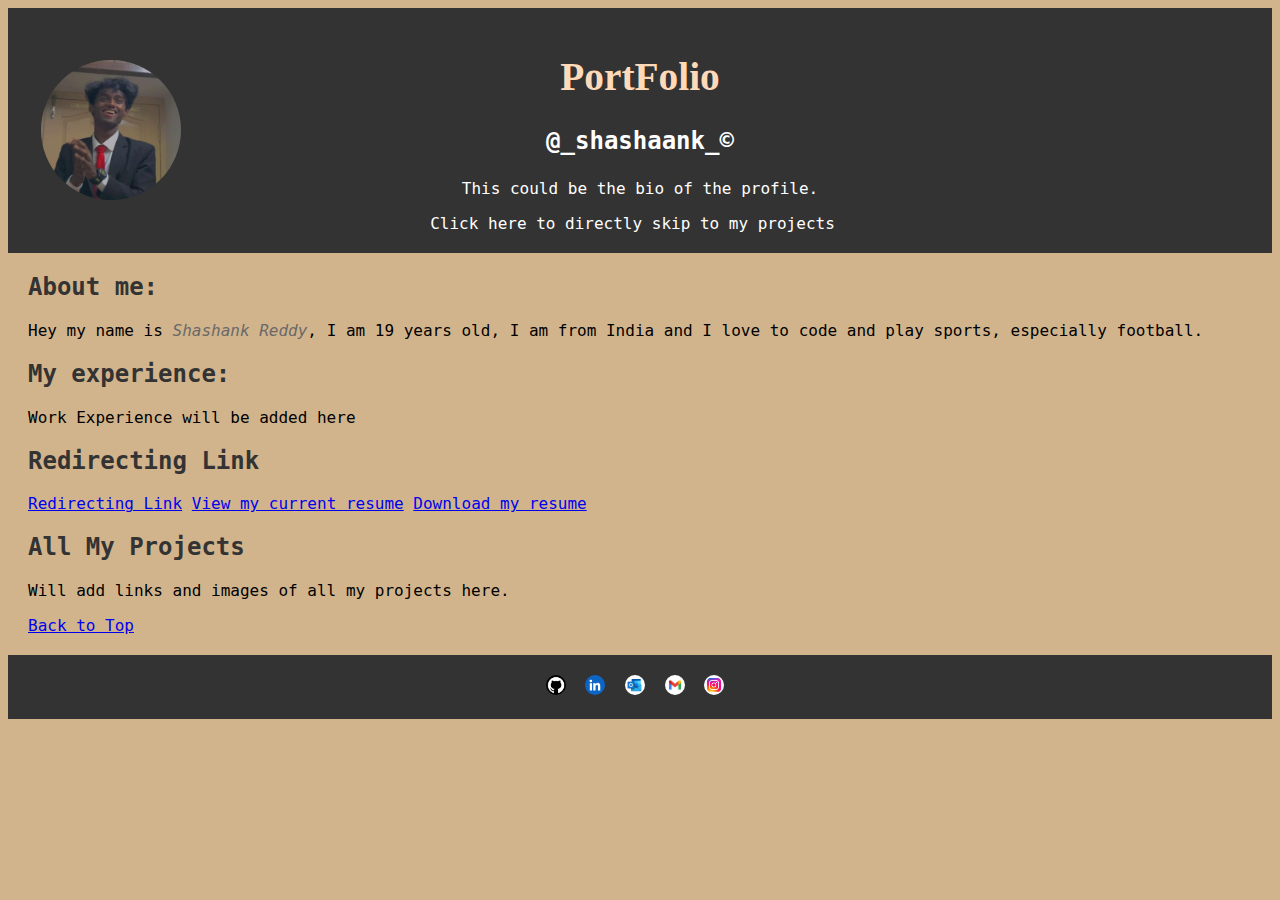
<file: index.html>
<!DOCTYPE html>
<html lang="en">
    <head>
        <meta charset="UTF-8">
        <meta name="viewport" content="width=device-width, initial-scale=1.0">
        <meta name="keywords" content="S,Shashank,Reddy,Srinivasa,Shashank Reddy Srinivasa Reddy,mnsu">
        <meta name="description" content="Why should I hire Shashank Reddy?">
        <title>
            Shahsank Reddy Srinivasa Reddy
        </title>
        <link rel="stylesheet" href="styles.css">


    </head>

    <body>
        <header>
        <h1>PortFolio</h1>
        <!-- need to make sure that teh image gets resized when we switch to small screen view -->
        <img class="dpImage" src="images/dp.jpeg" alt="image of profile pic">

        <p class="UserName">@_shashaank_&copy;</p> <!--the & is a special character, &lt prints <, &gt prints > and so on-->
        <!-- the &c above prints the copyright symobol this is known as entities -->
        
        <p class="bio"> This could be the bio of the profile.</p>
        
        <nav><a href="#ProjectsSubHeading">Click here to directly skip to my projects</a> </nav> <!--this is used to directly skip to teh subsection mentioned after # -->
        </header>

        
        <section>
        <h2 class="AboutMeHeading">About me: </h2>
        
        <p class="aboutMeText"> Hey my name is <em>Shashank Reddy</em>, I am 19 years old, I am from India and I love to code and play sports,&nbsp;especially football.</p>
        <!-- <em> stands for emphasis, which means that this is set to talic by default but we can can change it but mainly, it can be used for searchengines to know what your webpage contains -->
        <!-- the &nbsp above is used to mke sure the work before and after stick together and htat there is no line break, nbsp stands for non breakable space -->
        </section>

        <section>
        <h2>My experience: </h2>
        
        <p> Work Experience will be added here</p>
        <!-- that is just random words just for me to undersatand the redirecting works -->

        <!-- <img class="codingImage" src="images/coding.jpg" alt="programming image"> -->
        </section>

        <section>
            <h2>Redirecting Link</h2>
            <a href="newlink.html" target="_blank">Redirecting Link</a>
            <a href="resume/Resume2.pdf" target="_blank">View my current resume</a>
            <a href="resume/Resume2.pdf" download>Download my resume</a>
        </section>
        
        <section id="ProjectsSubHeading">
            <h2>All My Projects</h2>
            <p>Will add links and images of all my projects here.</p>
            <a href="#">Back to Top</a><!--used to just to the top of the page-->
        </section>

        <footer>
            <a href="https://github.com/shashankreddy28" target="_blank">  <img class="socialIcon" src="images/gitHubLogo.png" alt="gitHubLogo"></a>

            <a href="https://www.linkedin.com/in/shashankreddy28/" target="_blank"> <img class="socialIcon" src="images/linkedinLogo.png" alt="linkedinLogo"></a>

            <a  href="mailto:shashankreddy.srinivasareddy@mnsu.edu"><img class="socialIcon" src="images/outlookLogo.webp" alt="outlookLogo"></a>

            <a  href="mailto:reddyshashank82@gamil.com"> <img class="socialIcon" src="images/gmailLogo.webp" alt="gmailLogo"></a>

            <a href="https://www.instagram.com/_shashaank_/" target="_blank"><img class="socialIcon" src="images/instagramLogo.avif" alt="InstagramLogo"></a>
        
        </footer>
    </body>
</html>
</file>
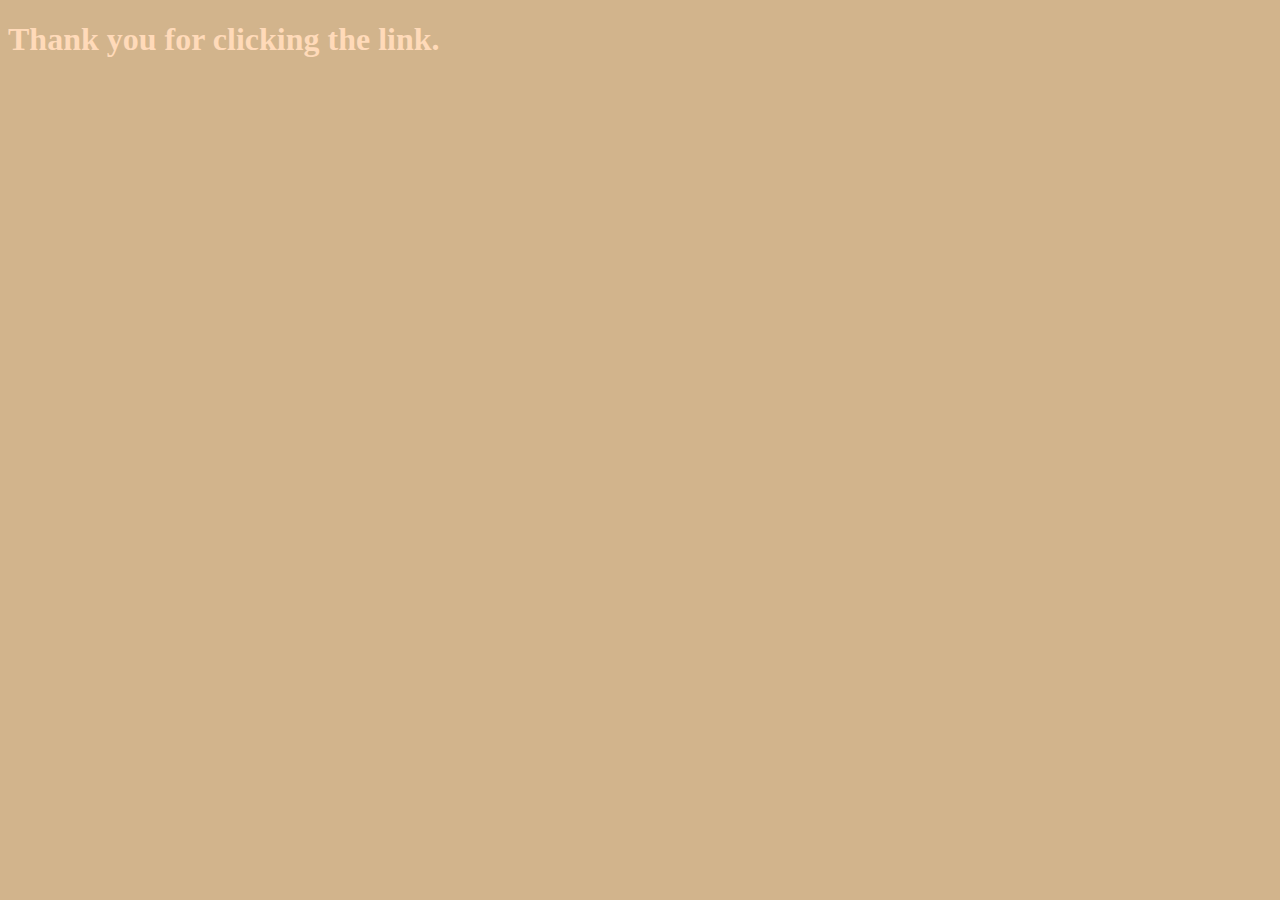
<file: newlink.html>
<!DOCTYPE html>
<html lang="en">
<head>
    <meta charset="UTF-8">
    <meta http-equiv="X-UA-Compatible" content="IE=edge">
    <meta name="viewport" content="width=device-width, initial-scale=1.0">
    <title>this is a redirected page.</title>
    <style>
        h1{
            color: peachpuff;
            font-family:'Times New Roman', Times, serif;
        }
        body{
            background-color:tan ;
        }
    </style>
</head>
<body>
    <h1>Thank you for clicking the link.</h1>
    <p></p>
    
</body>
</html>
</file>
<file: styles.css>
body{
    /* background-image: url('images/coding.jpg');
    background-size: cover;
    background-repeat: no-repeat;
    background-attachment: fixed;
    filter: brightness(0.9);
    color: antiquewhite; */
    /* potential wallpaper on top */
    background-color:tan ;
    font-family: monospace;
    font-size: large; 
}
header{
    text-align: center;
    padding: 20px; /* this makes sure that the content box has 20 px in all directions so that they arent exactly near soemthing*/
    background-color: #333; /* Dark background color*/
    color: white; /* white text color*/
    position: relative; /* added relative positioning*/
}
.dpImage{
    width: 140px;
    height: 140px; /* Added a fixed height for consistency */
    border-radius: 70px;

    margin-right: 10px; 
    position: absolute; /* Set position to absolute */
    left: 33px; /* Adjust left position as needed */
    top: 50%; /* Align to the vertical center */
    transform: translateY(-50%); /* Adjust for vertical centering */
}
h1 {
color: peachpuff;
font-family:'Times New Roman', Times, serif;
}

.UserName{
    font-size: 150%;
    font-weight: bold;
    font-family: monospace;
    /* margin-bottom: 0%; */
}


.bio{
    font-family: monospace;
    /* float: inline-start; */
}
nav {
    margin-top: 10px;
}
nav a {
    color: white;
    margin-right: 15px;
    text-decoration: none;
}
nav a:hover {
    text-decoration: underline;
}
section {
    margin: 20px;
}

h2 {
    color: #333;
}
.aboutMeText em {
    color: dimgray;
}
footer {
    background-color: #333;
    padding: 20px;
    text-align: center;
}

footer a {
    color: #673ab7;
    font-weight: bold;
    text-decoration: none;
}

footer a:hover {
    text-decoration: underline;
}

.socialIcon {
    width: 20px;
    border-radius: 10px;
    margin-right: 10px;
}


.codingImage{
    width: 200px;
    height: 200px;
    object-fit: cover;

}
</file>
